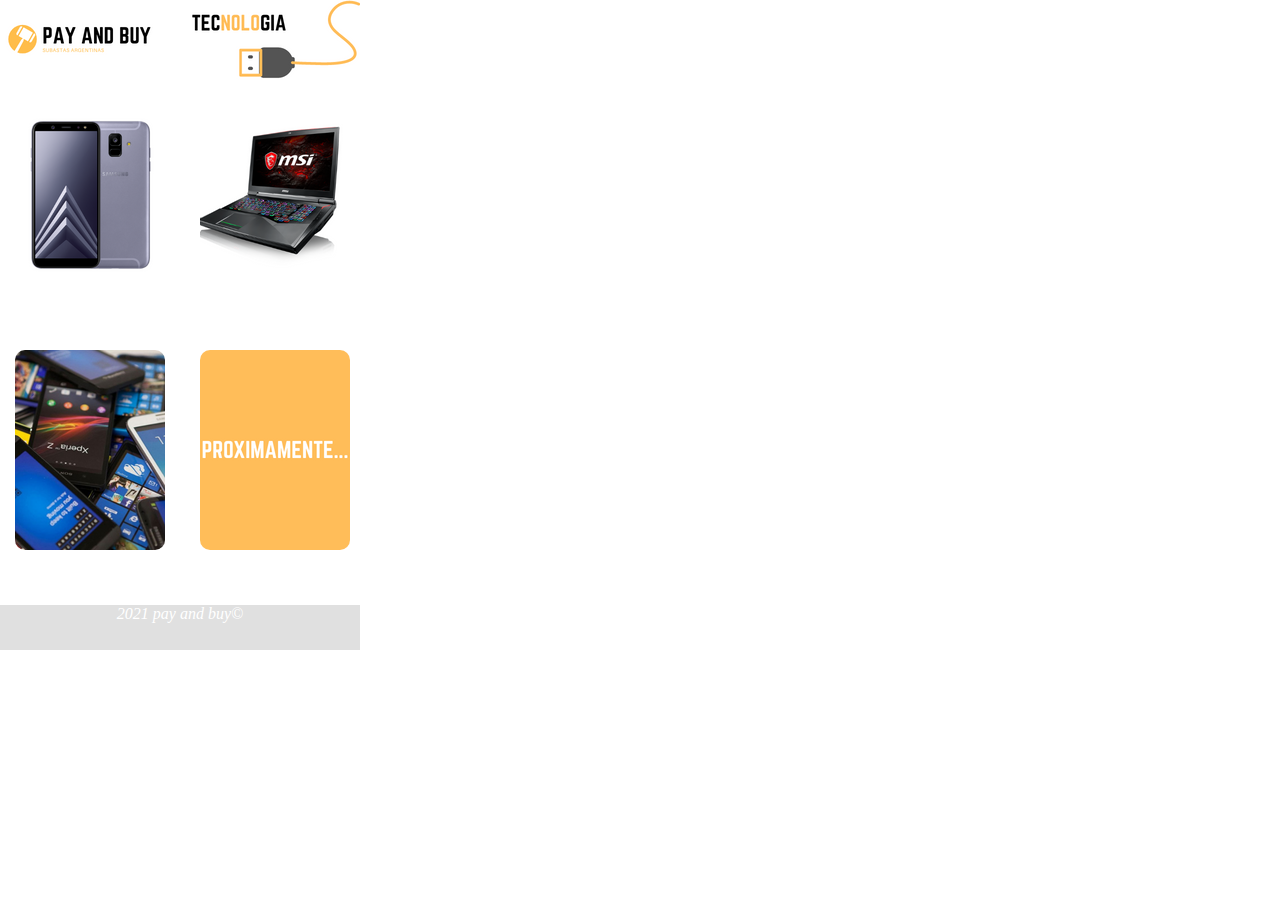
<file: subastarda/categoria1.html>
<!DOCTYPE html>
<html lang="en">
<head>
    <meta charset="UTF-8">
    <meta http-equiv="X-UA-Compatible" content="IE=edge">
    <meta name="viewport" content="width=device-width, initial-scale=1.0">
    <title>tecnologia</title>
    <link rel="stylesheet" href="categorias1.css">
</head>
<body>
    <head>
        <div id="encabezado">
            <div id="logo"><a href="index.html"><img src="img/logo.registro.png" alt=""></a></div>
            <div id="nombreCategoria"><img src="img/tecNO.png" alt=""></div>
        </div>
    </head>
    <main>
        <div id="cuadro">
            <div id="anuncio1"><a href="articulo4.html"><img src="img/lote5.png" alt=""></a></div>
            <div id="anuncio2"><a href="articulo3.html"><img src="img/lote6.png" alt=""></a></div>
            <div id="anuncio3"><a href=""><img src="img/lote3tecno.png" alt="" onclick="proximamente ()"></a></div>
            <div id="anuncio4"><a href=""><img src="img/PROXIMAMENTE.png" alt="" onclick="proximamente()"></a></div>
        </div>
    </main>
    <footer>
        <div id="pie">
            <p>2021 pay and buy©</p>
        </div>
    </footer>
    <script src="categoria1.js"></script>
</body>
</html>
</file>
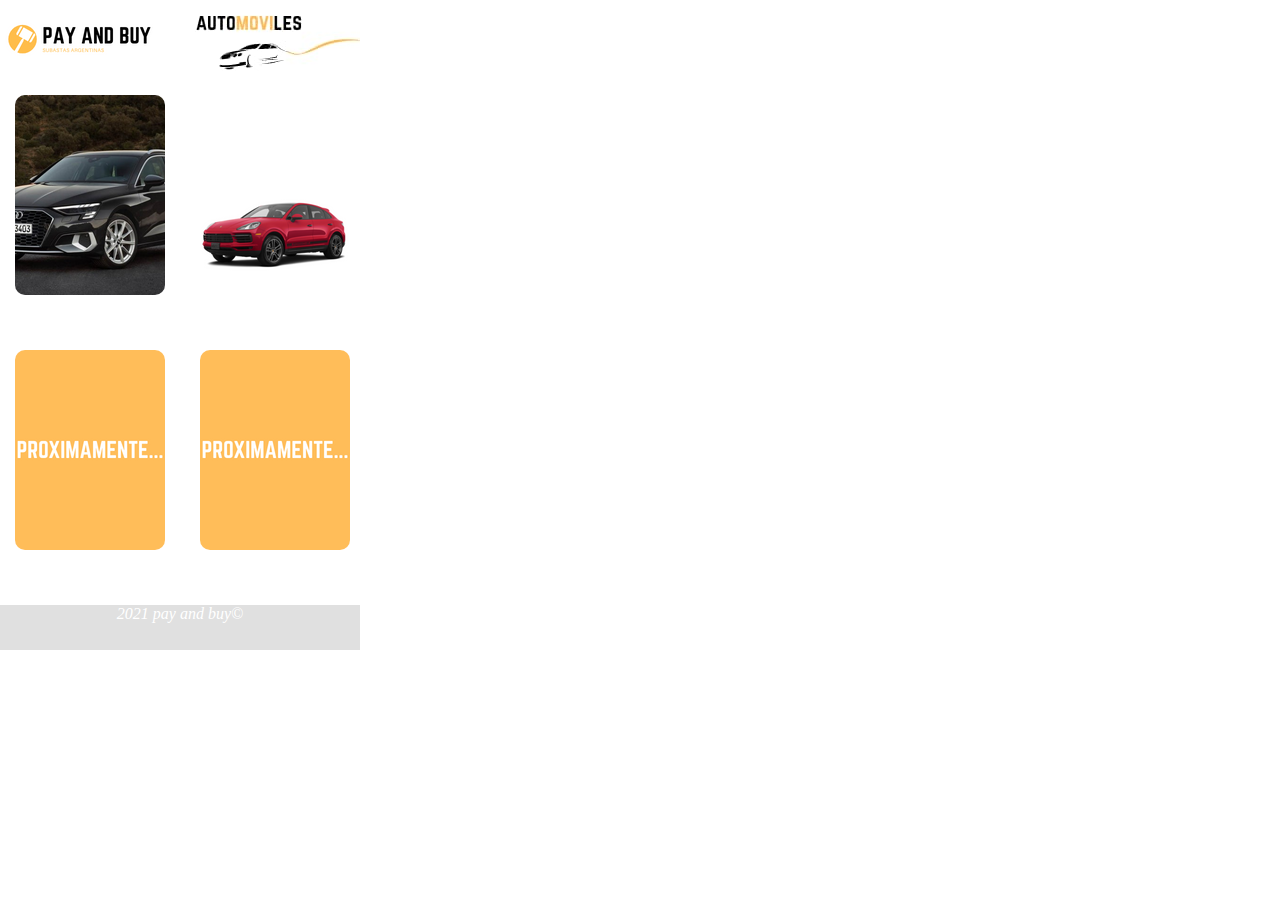
<file: subastarda/categoria2.html>
<!DOCTYPE html>
<html lang="es">
<head>
    <meta charset="UTF-8">
    <meta http-equiv="X-UA-Compatible" content="IE=edge">
    <meta name="viewport" content="width=device-width, initial-scale=1.0">
    <title>automoviles</title>
    <link rel="stylesheet" href="categorias1.css">
</head>
<body>
    <head>
        <div id="encabezado">
            <div id="logo"><a href="index.html"><img src="img/logo.registro.png" alt=""></a></div>
            <div id="nombreCategoria"><img src="img/auto.jpeg" alt=""></div>
        </div>
    </head>
    <main>
        <div id="cuadro">
            <div id="anuncio1"><a href="articulo2.html"><img src="img/lote3.png" alt=""></a></div>
            <div id="anuncio2"><a href="articulo5.html"><img src="img/lote4.png" alt=""></a></div>
            <div id="anuncio3"><a href=""><img src="img/PROXIMAMENTE.png" alt="" onclick="proximamente()"></a></div>
            <div id="anuncio4"><a href=""><img src="img/PROXIMAMENTE.png" alt="" onclick="proximamente()"></a></div>
        </div>
    </main>
    <footer>
        <div id="pie">
            <p>2021 pay and buy©</p>
        </div>
    </footer>
    <script src="categoria1.js"></script>
</body>
</html>
</file>
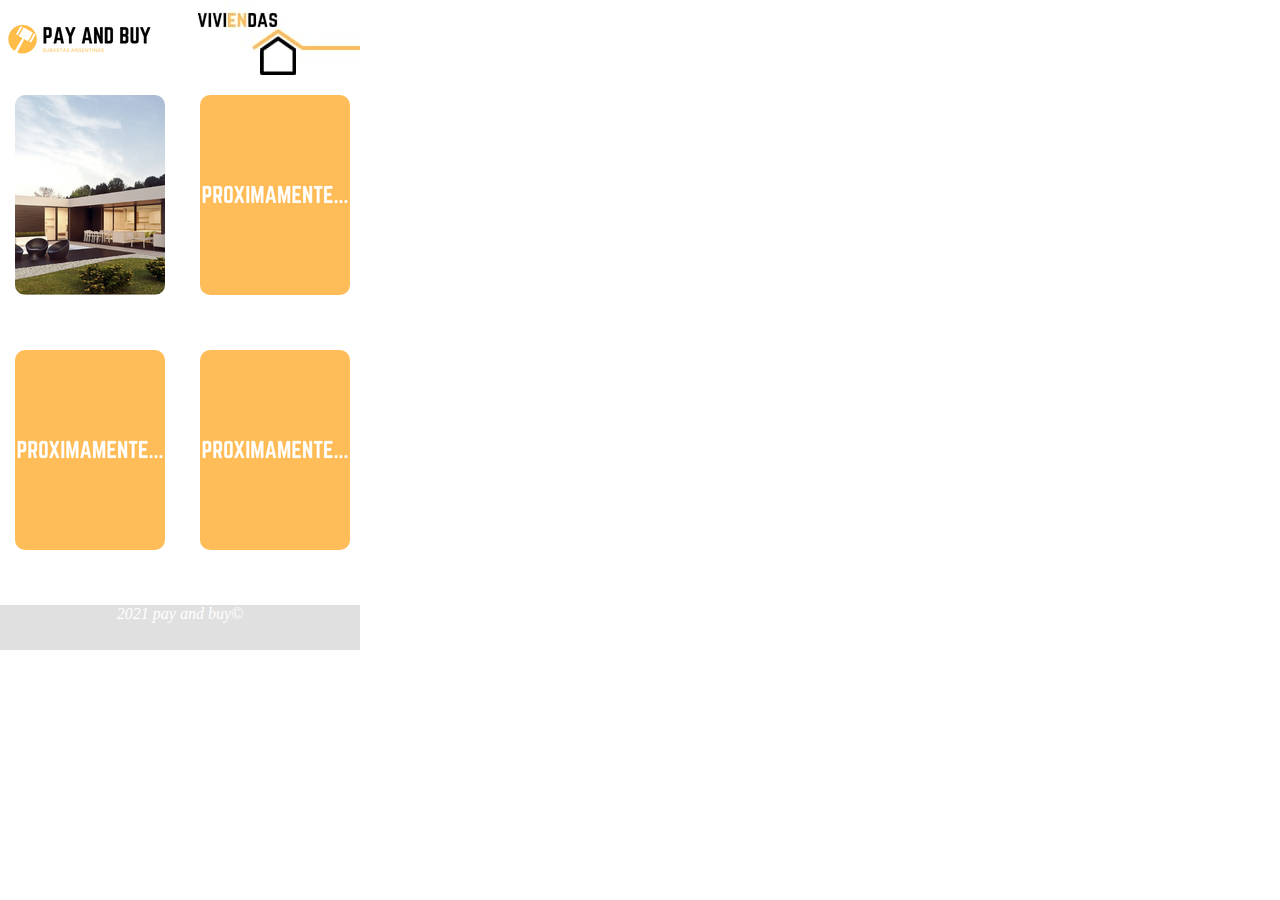
<file: subastarda/categoria3.html>
<!DOCTYPE html>
<html lang="es">
<head>
    <meta charset="UTF-8">
    <meta http-equiv="X-UA-Compatible" content="IE=edge">
    <meta name="viewport" content="width=device-width, initial-scale=1.0">
    <title>viviendas</title>
    <link rel="stylesheet" href="categorias1.css">
</head>
<body>
    <head>
        <div id="encabezado">
            <div id="logo"><a href="index.html"><img src="img/logo.registro.png" alt=""></a></div>
            <div id="nombreCategoria"><img src="img/casas.jpeg" alt=""></div>
        </div>
    </head>
    <main>
        <div id="cuadro">
            <div id="anuncio1"><a href="articulo1.html"><img src="img/lote1.png" alt=""></a></div>
            <div id="anuncio2"><a href=""><img src="img/PROXIMAMENTE.png" alt="" onclick="proximamente()"></a></div>
            <div id="anuncio3"><a href=""><img src="img/PROXIMAMENTE.png" alt="" onclick="proximamente()"></a></div>
            <div id="anuncio4"><a href=""><img src="img/PROXIMAMENTE.png" alt="" onclick="proximamente()"></a></div>
        </div>
    </main>
    <footer>
        <div id="pie">
            <p>2021 pay and buy©</p>
        </div>
    </footer>
    <script src="categoria1.js"></script>
</body>
</html>
</file>
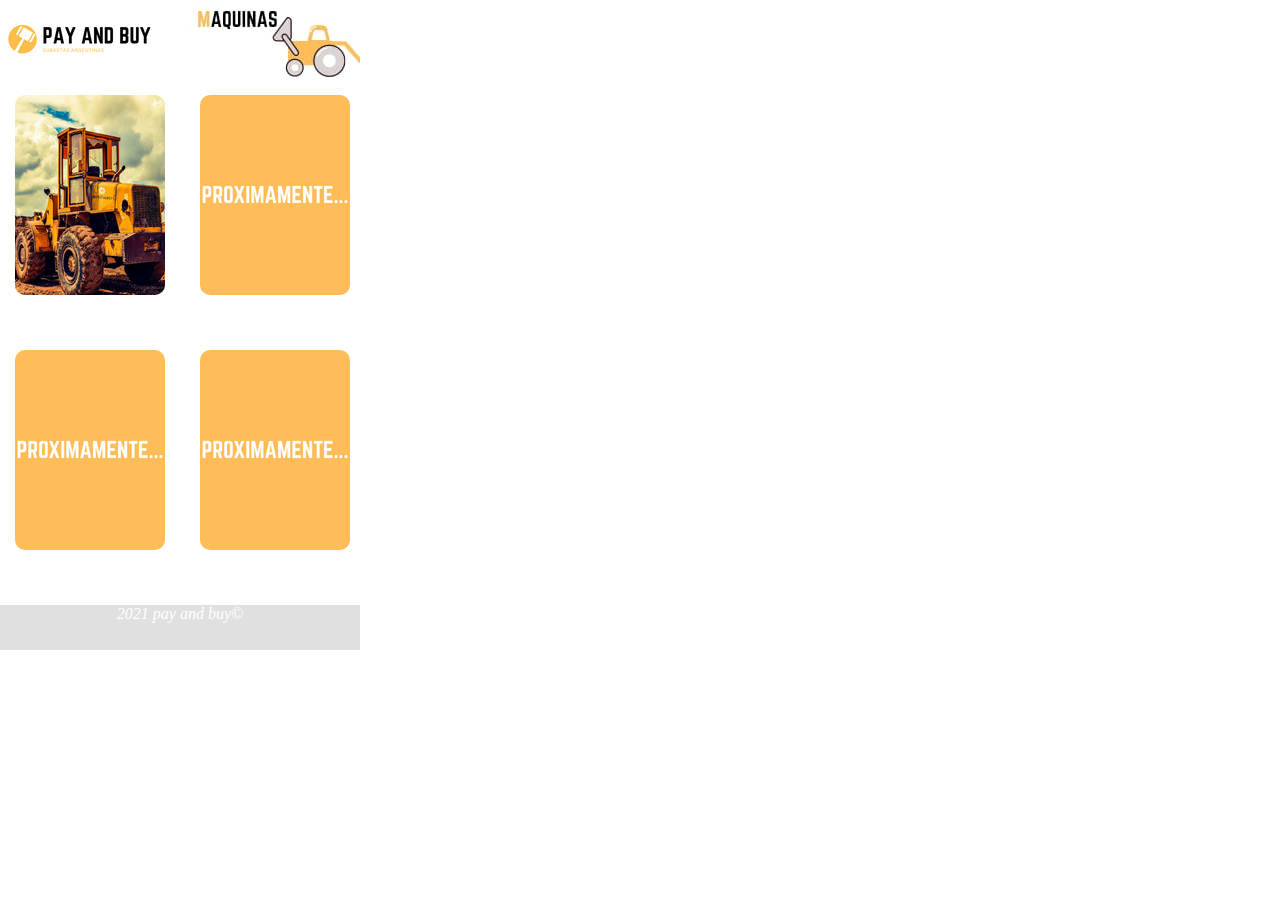
<file: subastarda/categoria4.html>
<!DOCTYPE html>
<html lang="es">
<head>
    <meta charset="UTF-8">
    <meta http-equiv="X-UA-Compatible" content="IE=edge">
    <meta name="viewport" content="width=device-width, initial-scale=1.0">
    <title>maquinarias</title>
    <link rel="stylesheet" href="categorias1.css">
</head>
<body>
    <head>
        <div id="encabezado">
            <div id="logo"><a href="index.html"><img src="img/logo.registro.png" alt=""></a></div>
            <div id="nombreCategoria"><img src="img/maquinas.jpeg" alt=""></div>
        </div>
    </head>
    <main>
        <div id="cuadro">
            <div id="anuncio1"><a href="articulo.html"><img src="img/lote2.png" alt=""></a></div>
            <div id="anuncio2"><a href=""><img src="img/PROXIMAMENTE.png" alt="" onclick="proximamente()"></a></div>
            <div id="anuncio3"><a href=""><img src="img/PROXIMAMENTE.png" alt="" onclick="proximamente()"></a></div>
            <div id="anuncio4"><a href=""><img src="img/PROXIMAMENTE.png" alt="" onclick="proximamente()"></a></div>
        </div>
    </main>
    <footer>
        <div id="pie">
            <p>2021 pay and buy©</p>
        </div>
    </footer>
    <script src="categoria1.js"></script>
</body>
</html>
</file>
<file: subastarda/categorias1.css>
* {
    padding: 0px;
    box-sizing: border-box;
    margin: 0px;
}

#encabezado {
    width: 360px;
    height: 80px;
    display: grid;
    grid-template-columns: 1fr 1fr;
    gap: 5px;
}

#logo{
    margin-left: 5px;
}

#nombreCategoria { 
margin-left: 10px;
}

#cuadro {
    height: 500px;
    width: 350px;
    display: grid;
    grid-template-columns: 1fr 1fr;
    grid-template-rows: 1fr 1fr;
    gap: 10px;
   margin: 15px 10px 5px 5px;
   
   
}

#cuadro img {
    border-radius: 10px;
}

#anuncio1{
    
    height: 200px;
    width: 150px;
    margin-left: 10px;
}

#anuncio2 {
    height: 200px;
    width: 150px;
    margin-left: 15px;
}
#anuncio3 {

    height: 200px;
    width: 150px;
    margin-left: 10px;
}
#anuncio4{

    height: 200px;
    width: 150px;
    margin-left: 15px;
}

#pie {
    width: 360px;
    height: 45px;
    background-color: rgba(128, 128, 128, 0.244);
    margin-top: 10px;
   text-align: center;
   font-style: italic;
}

#pie p {
   color: white;
}
</file>
